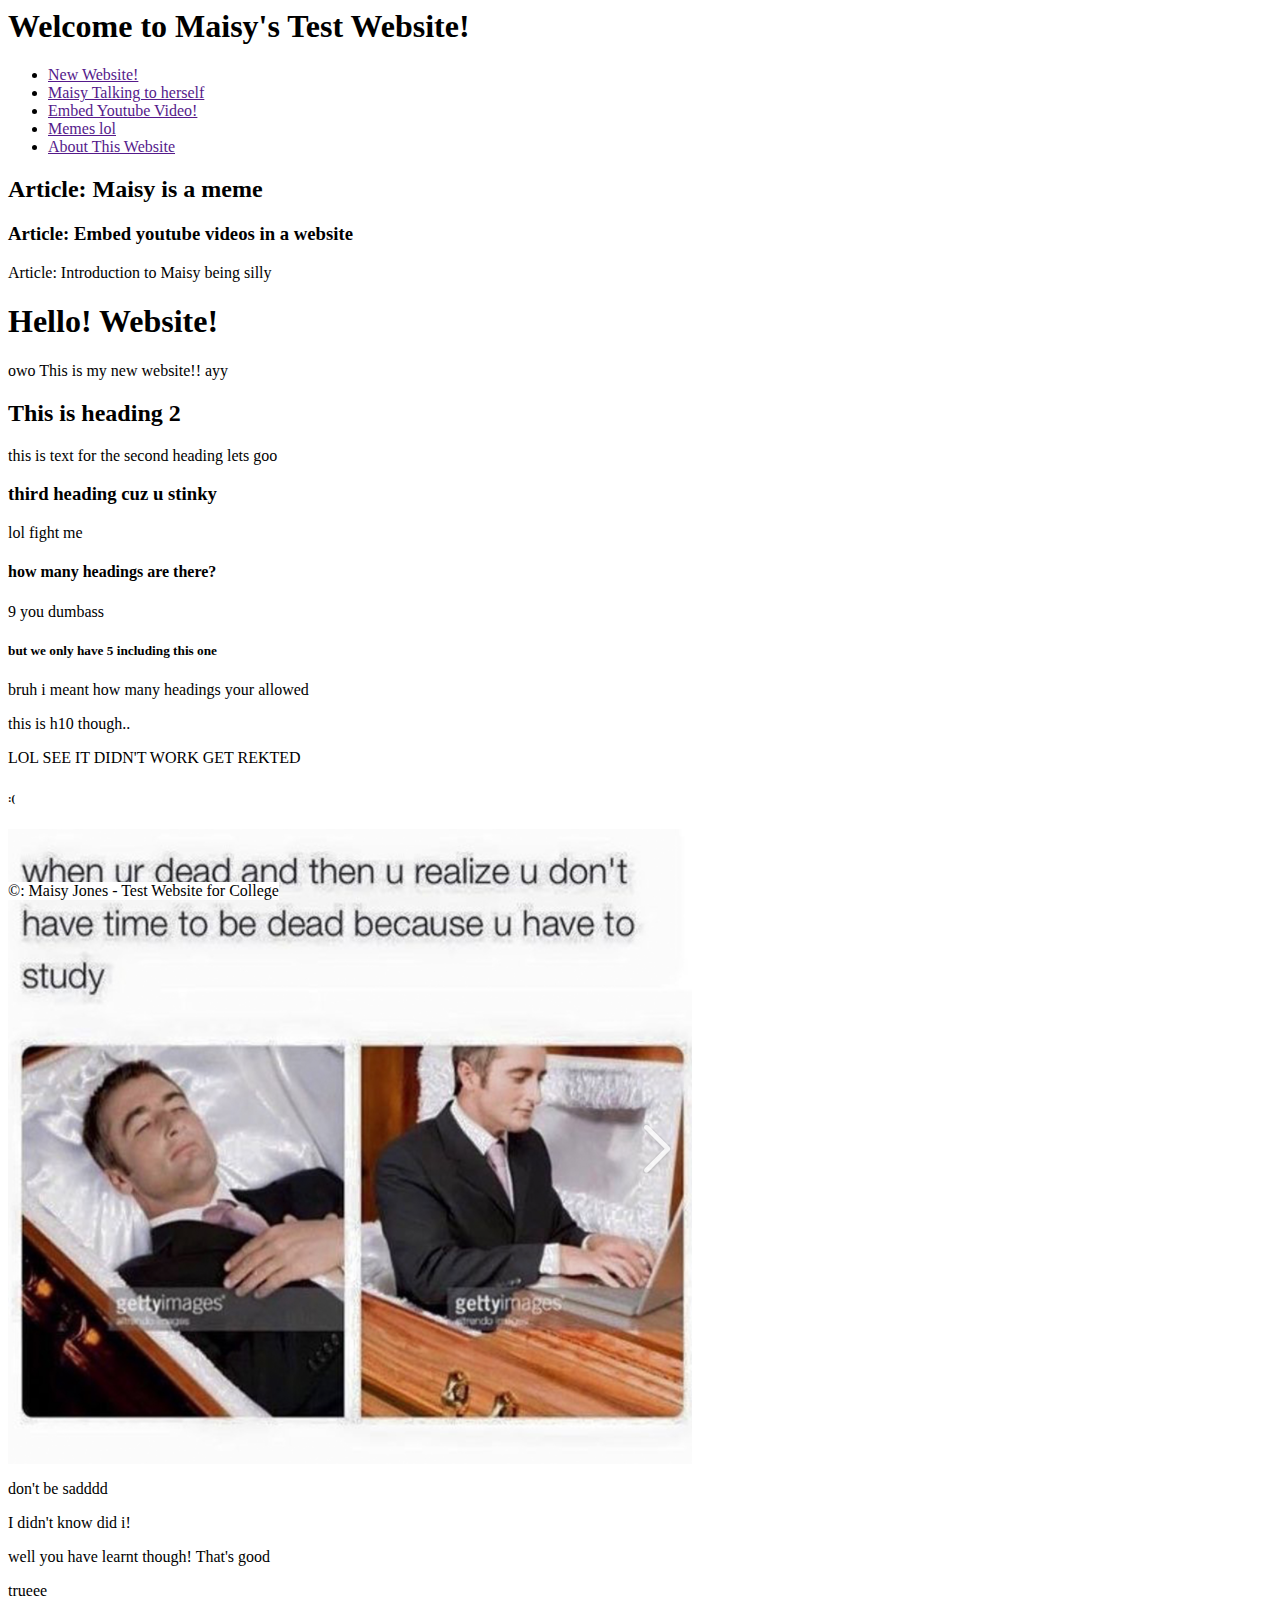
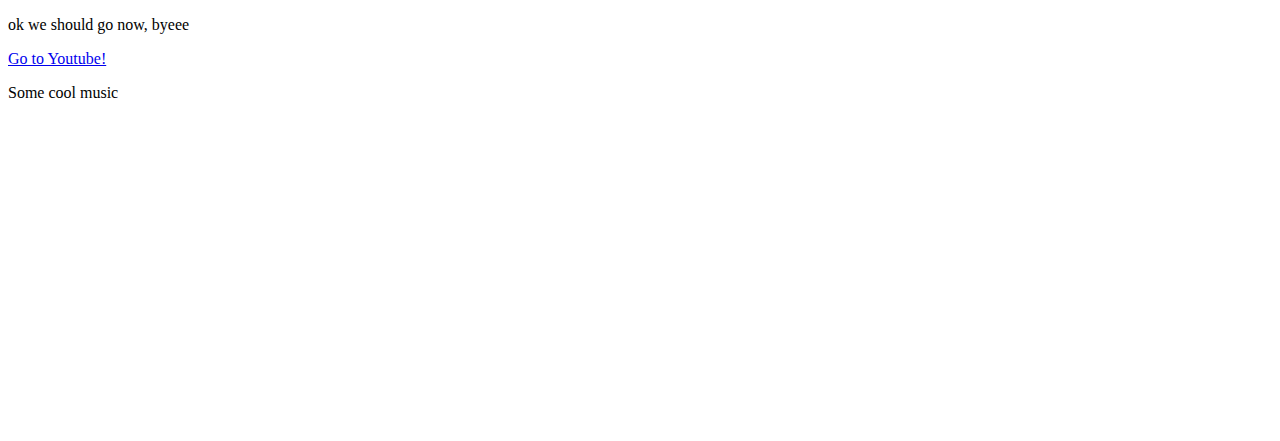
<file: index.html>
<html>
	<head>
	<title>Maisy Jones - Test</title>
		<link rel="icon" href="img/College.ico" type="image/x-icon"/>
		<link rel="stylesheet" type="text/css" href="css/site.css">
	</head>
	<body>
		<header>
			<div id="Page">
				<h1> Welcome to Maisy's Test Website!</h1>
				<nav>
					<ul>
						<li><a href="" class="current">New Website!</a></li>
						<li><a href="" >Maisy Talking to herself</a></li>
						<li><a href="" >Embed Youtube Video!</a></li>
						<li><a href="" >Memes lol</a></li>
						<li><a href="" >About This Website</a></li>
						
						</ul>
				</nav>	
					</div>
					</header>
					<article>
					<hgroup>
						<h2>Article: Maisy is a meme</h2>
						<h3> Article: Embed youtube videos in a website</h3>
						</hgroup>
						<p>Article: Introduction to Maisy being silly</p>
				    </article>
						
	<h1>Hello! Website!</h1>
	<p>owo This is my new website!! ayy</p>
	<h2>This is heading 2</h2>
	<p>this is text for the second heading lets goo</p>
	<h3>third heading cuz u stinky</h3>
	<p>lol fight me</p>
	<h4>how many headings are there?</h4>
	<p>9 you dumbass</p>
	<h5>but we only have 5 including this one</h5>
	<p>bruh i meant how many headings your allowed</p>
	<h10>this is h10 though..</h10>
	<p>LOL SEE IT DIDN'T WORK GET REKTED</p>
	<h6>:(</h6>
	<img src="img/memes.png" alt="This is a pretty poggers college meme"</img>
	<p>don't be sadddd</p>
	<h7>I didn't know did i!</h7>
	<p>well you have learnt though! That's good</p>
	<h8>trueee</h8>
	<p>ok we should go now, byeee</p>
	<a href="https://youtube.com" target="https://youtube.com" >Go to Youtube!</a>
	<p> Some cool music </p>
	<iframe width="560" height="315" src="https://www.youtube.com/embed/5qap5aO4i9A" frameborder="0" allow="accelerometer; autoplay; clipboard-write; encrypted-media; gyroscope; picture-in-picture" disallowfullscreen></iframe>
	
		<footer>
			&copy: Maisy Jones - Test Website for College
		</footer>

	</body>
</html>
</file>
<file: css/site.css>
footer,header,nav,article {
	display: black;
	background-color: white;
	text-align: left;
}
footer {
		position: fixed;
		background-color: red';
		width: 100%;
		bottom: 0;
}
</file>
